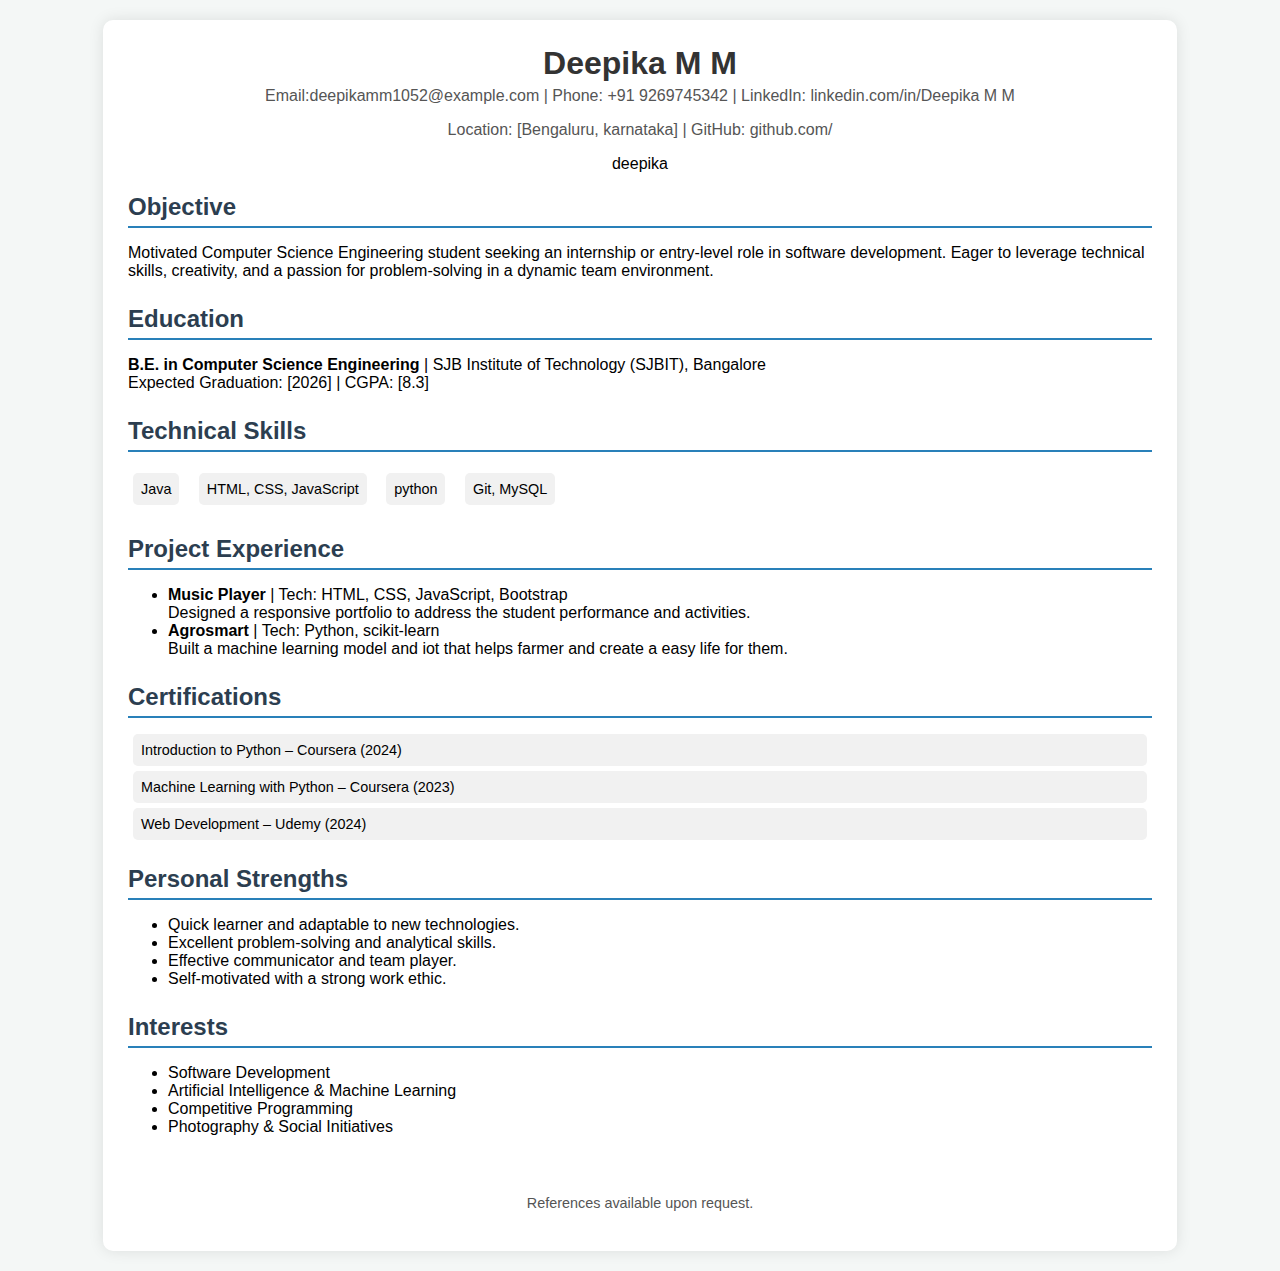
<file: resume.html>
<!DOCTYPE html>
<html lang="en">
<head>
    <meta charset="UTF-8">
    <meta name="viewport" content="width=device-width, initial-scale=1.0">
    <title> - Resume</title>
 <link rel="stylesheet" href="style_resume.css">
    </head>
<body>

    <div class="container">
        <header>
            <h1>Deepika M M </h1>
            <p>Email:deepikamm1052@example.com | Phone: +91 9269745342 | LinkedIn: linkedin.com/in/Deepika M M</p>
            <p>Location: [Bengaluru, karnataka] | GitHub: github.com/</p>deepika
        </header>

        <div class="section">
            <h2>Objective</h2>
            <p>Motivated Computer Science Engineering student seeking an internship or entry-level role in software development. Eager to leverage technical skills, creativity, and a passion for problem-solving in a dynamic team environment.</p>
        </div>

        <div class="section">
            <h2>Education</h2>
            <p><strong>B.E. in Computer Science Engineering</strong> | SJB Institute of Technology (SJBIT), Bangalore<br>Expected Graduation: [2026] | CGPA: [8.3]</p>
        </div>

        <div class="section skills">
            <h2>Technical Skills</h2>
            <ul>
                <li>Java</li>
                <li>HTML, CSS, JavaScript</li>
                <li>python</li>
                <li>Git, MySQL</li>
               
            </ul>
        </div>

        <div class="section">
            <h2>Project Experience</h2>
            <ul>
                
                <li><strong>Music Player</strong> | Tech: HTML, CSS, JavaScript, Bootstrap<br>Designed a responsive portfolio to address the student performance and activities.</li>
      <li><strong>Agrosmart</strong> | Tech: Python, scikit-learn<br>Built a machine learning model and iot that helps farmer and create a easy life for them.</li>
            </ul>
        </div>

        
        <div class="section certifications">
            <h2>Certifications</h2>
            <ul>
                <li>Introduction to Python – Coursera (2024)</li>
                <li>Machine Learning with Python – Coursera (2023)</li>
                <li>Web Development  – Udemy (2024)</li>
            </ul>
        </div>

        <div class="section">
            <h2>Personal Strengths</h2>
            <ul>
                <li>Quick learner and adaptable to new technologies.</li>
                <li>Excellent problem-solving and analytical skills.</li>
                <li>Effective communicator and team player.</li>
                <li>Self-motivated with a strong work ethic.</li>
            </ul>
        </div>

        <div class="section">
            <h2>Interests</h2>
            <ul>
                <li>Software Development</li>
                <li>Artificial Intelligence & Machine Learning</li>
                <li>Competitive Programming</li>
                <li>Photography & Social Initiatives</li>
            </ul>
        </div>

        <footer>
            <p>References available upon request.</p>
        </footer>
    </div>

</body>
</html>
</file>
<file: style_resume.css>
body {
            font-family: Arial, sans-serif;
            margin: 0;
            padding: 0;
            background-color: #f4f7f6;
        }
        .container {
            width: 80%;
            margin: 20px auto;
            background-color: white;
            padding: 25px;
            border-radius: 10px;
            box-shadow: 0 0 15px rgba(0, 0, 0, 0.1);
        }
        header {
            text-align: center;
            margin-bottom: 20px;
        }
        header h1 {
            margin: 0;
            color: #333;
            font-size: 2em;
        }
        header p {
            color: #555;
            font-size: 1em;
            margin-top: 5px;
        }
        h2 {
            color: #2c3e50;
            border-bottom: 2px solid #2980b9;
            padding-bottom: 5px;
            margin-bottom: 15px;
        }
        .section {
            margin-bottom: 25px;
        }
        .skills ul, .activities ul, .certifications ul {
            list-style-type: none;
            padding-left: 0;
        }
        .skills li, .activities li, .certifications li {
            background-color: #f1f1f1;
            margin: 5px;
            padding: 8px;
            border-radius: 5px;
            font-size: 0.9em;
        }
        .skills li {
            display: inline-block;
            margin-right: 10px;
        }
        footer {
            text-align: center;
            padding-top: 20px;
            font-size: 0.9em;
            color: #555;
    }
</file>
